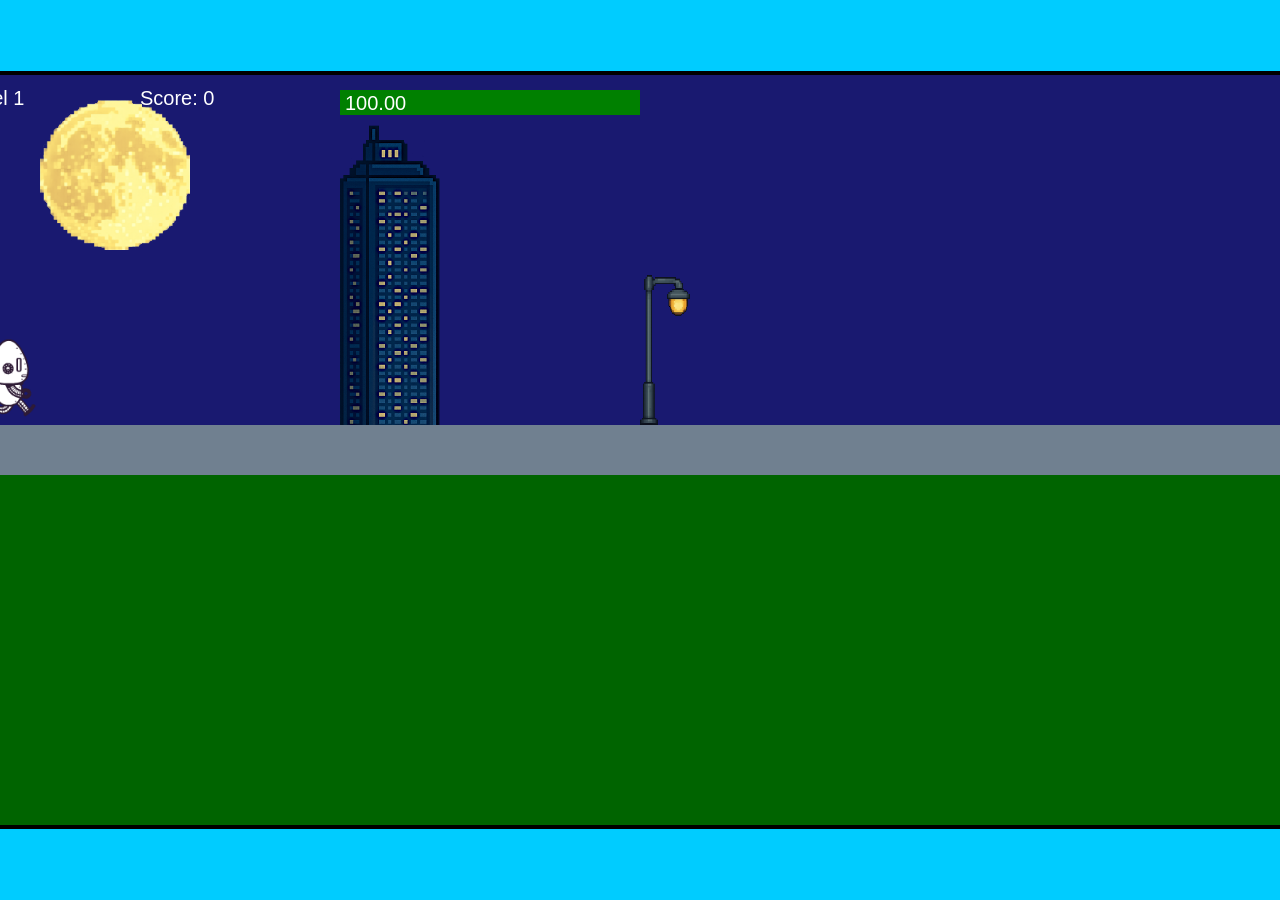
<file: fsd-projects/runtime/index.html>
<!DOCTYPE html>
<html lang="en">
  <head>
    <meta charset="UTF-8" />
    <meta name="viewport" content="width=device-width, initial-scale=1.0" />
    <title>Runtime Neo</title>
    <link rel="stylesheet" href="runtime.css" />
    <script src="https://code.jquery.com/jquery-3.1.0.js"></script>
    <script src="setup.js"></script>
    <script src="levels.js"></script>
    <script src="scenery.js"></script>
    <script src="student.js"></script>
    <script src="main.js"></script>
  </head>
  <body id="body">
    <canvas id="gameCanvas" width="1400" height="750"></canvas>
    <img id="player" src="images/halle.png" />
    <img id="projectile" src="images/projectile.png" />
    <img id="basicPlatform" src="images/interactable/basicPlatform.png" />
    <img id="spikes" src="images/interactable/spikes.png" />
    <img id="bug" src="images/interactable/bug.png" />
    <img id="healthUp" src="images/interactable/healthUp.png" />
    <img id="flag" src="images/interactable/flag.png" />
    <img id="moon" src="images/backgrounds/moon.png" />
    <img id="building" src="images/backgrounds/building.png" />
    <img id="lamp" src="images/backgrounds/lamp.png" />
  </body>
</html>
</file>
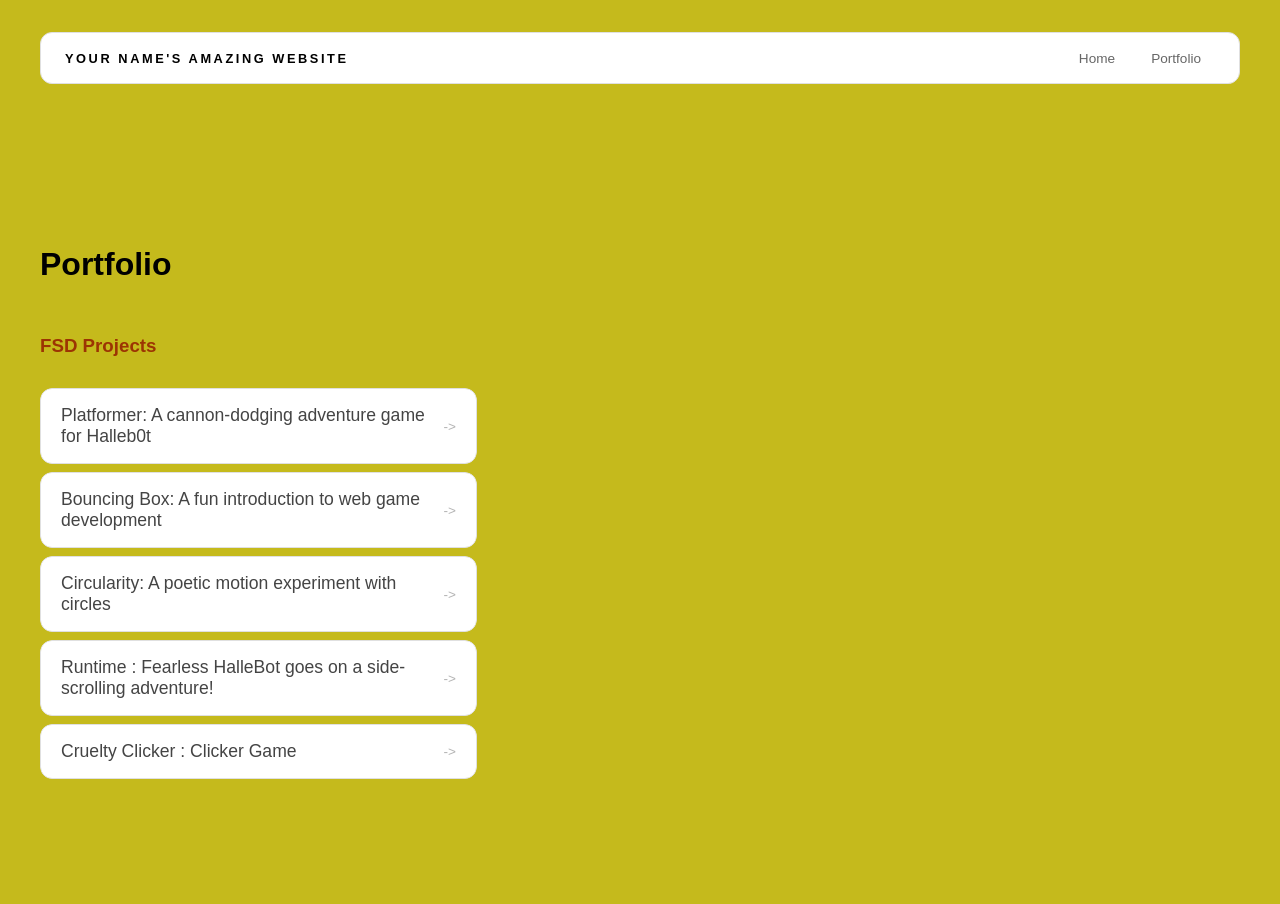
<file: portfolio.html>
<!DOCTYPE html>
<html>

<head>
  <title>Thomas' Website</title>
  <link rel="stylesheet" href="style.css" />
</head>


<body>
  <!-- All content goes here -->
  <div id="all-contents">
    <nav>
      <h1>Your Name's Amazing Website</h1>
      <ul id="nav-ul">
        <li class="nav-li">
          <a href="index.html">Home</a>
        </li>
        <li class="nav-li">
          <a href="portfolio.html">Portfolio</a>
        </li>
      </ul>
    </nav>


    <main>
      <div class="content">
        <h1>Portfolio</h1>
        <h3>FSD Projects</h3>
        <ul id="portfolio">
          <li>
            <a href="fsd-projects/platformer/">Platformer: A cannon-dodging adventure game for Halleb0t</a>
          </li>
          <li>
            <a href="fsd-projects/bouncing-box/">Bouncing Box: A fun introduction to web game development</a>
          </li>
          <li>
            <a href="fsd-projects/circularity/">Circularity: A poetic motion experiment with circles</a>
          </li>
          <li>
            <a href="fsd-projects/runtime/">Runtime : Fearless HalleBot goes on a side-scrolling adventure!</a>
          </li>

          <li>
            <a href="fsd-projects/ClickerGame/">Cruelty Clicker : Clicker Game</a>
          </li>

        </ul>

        <!-- ASD Projects will go here -->

      </div>
    </main>

  </div>

</body>

</html>
</file>
<file: fsd-projects/runtime/runtime.css>
/* runtime.css */
/* Styles for Runtime Neo auto-runner game */

img {
  display: none;
}

#gameCanvas {
  position: absolute;
  border: 4px solid #000;
  top: 50%;
  left: 50%;
  transform: translate(-50%, -50%);
}

body {
  margin: 0;
  background-color: #00ccff;
  font-family: Arial, sans-serif;
  text-align: center;
  overflow: hidden;
}
</file>
<file: style.css>
* {
  box-sizing: border-box;
}

body {
  margin: 0;
  background: #c5ba1c;
  color: #9c3403;
  font-family: "Helvetica Neue", Arial, sans-serif;
}

#all-contents {
  max-width: 1500px;
  min-height: 100vh;
  margin: 0 auto;
  padding: 32px 40px;
}

main {
  display: grid;
  grid-template-columns: minmax(220px, 1fr) minmax(420px, 1.6fr);
  align-items: center;
  min-height: calc(100vh - 160px);
  gap: clamp(32px, 5vw, 80px);
}

.sidebar {
  width: 100%;
}

.content {
  display: flex;
  flex-direction: column;
  align-items: flex-start;
  gap: 12px;
}
h2 {
  margin: 0;
  font-size: clamp(4rem, 10vw, 7rem);
  line-height: 0.9;
  font-weight: 900;
  letter-spacing: -0.04em;
  text-transform: uppercase;
  color: #795302;
}

.content > p {
  margin: 0;
  color: #ff00d4;
  font-size: 0.9rem;
  text-transform: uppercase;
  letter-spacing: 0.15em;
  line-height: 1.4;
}
#interests {
  margin-top: 32px;
  width: 100%;
}

#interests h3 {
  margin: 0 0 12px;
  font-size: 0.75rem;
  font-weight: 700;
  text-transform: uppercase;
  letter-spacing: 0.2em;
  color: #3b3f02;
}

#interests ul {
  list-style: none;
  margin: 0;
  padding: 0;
  display: flex;
  flex-wrap: wrap;
  gap: 8px;
}

#interests li {
  color: #ff008c;
  font-size: 1rem;
  font-weight: 600;
  padding: 10px 20px;
  background: #fff;
  border: 1px solid #ddd;
  border-radius: 100px;
  transition:
    background 0.25s ease,
    color 0.25s ease,
    transform 0.25s ease;
  cursor: default;
}

#interests li:hover {
  background: #000;
  color: #0044ff;
  border-color: #000;
  transform: translateY(-2px);
}
nav {
  display: flex;
  justify-content: space-between;
  align-items: center;
  margin-bottom: 48px;
  padding: 16px 24px;
  background: #fff;
  border: 1px solid #e0e0e0;
  border-radius: 12px;
}

nav h1 {
  margin: 0;
  font-size: 0.8rem;
  font-weight: 700;
  text-transform: uppercase;
  letter-spacing: 0.2em;
  color: #000;
}

#nav-ul {
  list-style: none;
  display: flex;
  gap: 8px;
  margin: 0;
  padding: 0;
}

.nav-li a {
  color: #666;
  text-decoration: none;
  font-size: 0.85rem;
  font-weight: 500;
  padding: 6px 14px;
  border-radius: 8px;
  transition:
    background 0.25s ease,
    color 0.25s ease;
}

.nav-li a:hover {
  background: #ccb90f;
  color: #ff00d4;
}
/* Portfolio styles */
.content h1 {
  color: black;
}

#portfolio {
  list-style: none;
  margin: 0;
  padding: 0;
  width: 100%;
  display: flex;
  flex-direction: column;
  gap: 8px;
}

#portfolio li {
  border-radius: 12px;
  overflow: hidden;
}

#portfolio a {
  display: flex;
  justify-content: space-between;
  align-items: center;
  text-decoration: none;
  color: #444;
  padding: 16px 20px;
  font-size: 1.1rem;
  font-weight: 500;
  background: #fff;
  border: 1px solid #e0e0e0;
  border-radius: 12px;
  transition:
    background 0.25s ease,
    color 0.25s ease,
    transform 0.25s ease;
}

#portfolio a:hover {
  background: #000;
  color: #fff;
  transform: translateX(4px);
}

#portfolio a::after {
  content: "->";
  font-size: 0.85rem;
  opacity: 0.4;
  transition: opacity 0.25s ease;
  white-space: nowrap;
}

#portfolio a:hover::after {
  opacity: 1;
}
.sidebar-img {
  width: 100%;
  max-width: 760px;
  aspect-ratio: 3 / 4;
  object-fit: cover;
  display: block;
  border-radius: 16px;
  filter: grayscale(100%);
  box-shadow: 0 8px 30px rgba(0, 0, 0, 0.12);
  transition:
    filter 0.4s ease,
    transform 0.4s ease,
    box-shadow 0.4s ease;
}

.sidebar-img:hover {
  filter: grayscale(0%);
  transform: translateY(-4px);
  box-shadow: 0 16px 40px rgba(0, 0, 0, 0.18);
}
</file>
